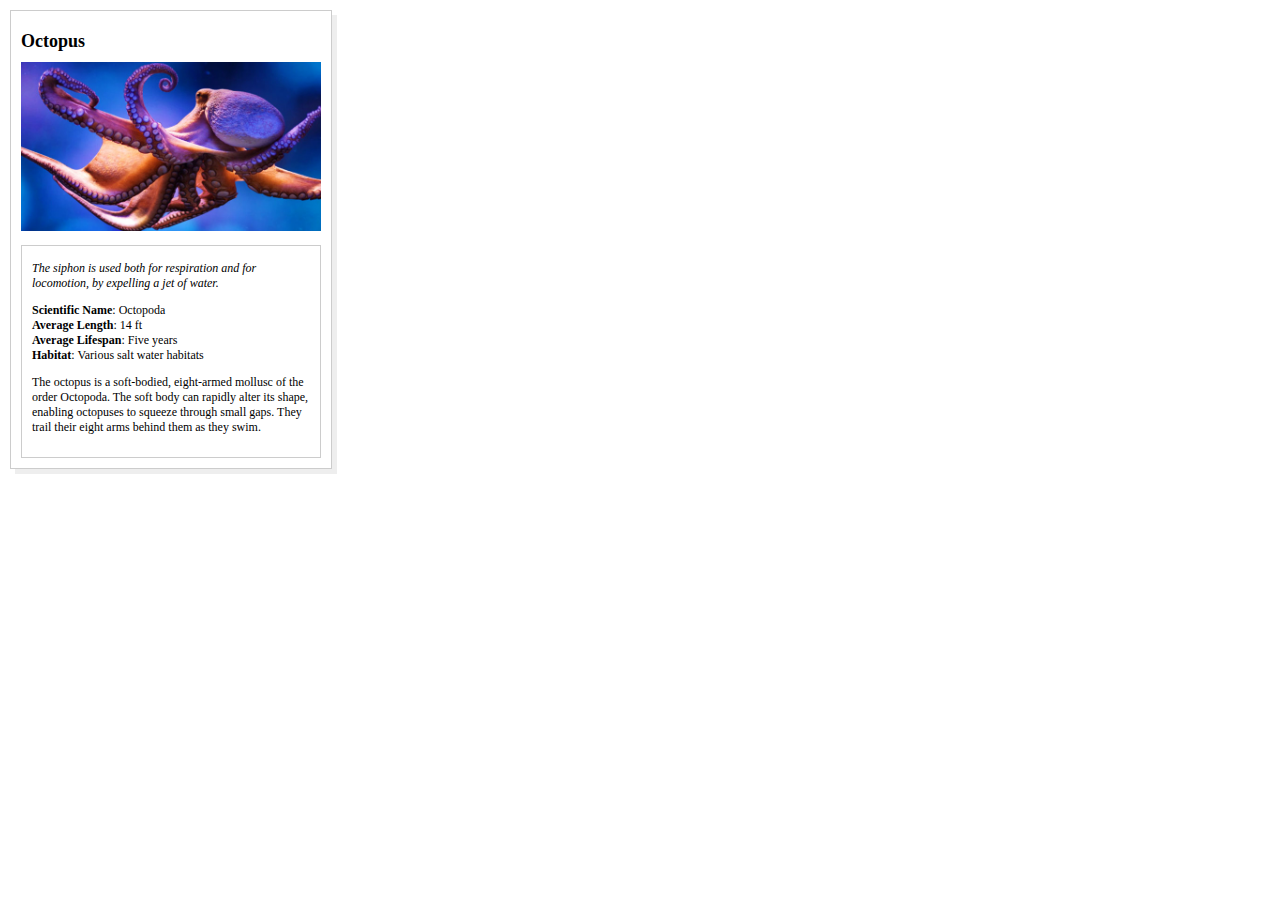
<file: fend-animal-trading-cards-master/card.html>
<!DOCTYPE html>
<html>
<head>
	<meta charset="utf-8">
	<title>Animal Trading Cards</title>
	<link href="styles.css" rel="stylesheet">
</head>
<body>
	<div class="playing-card">
		<!-- your favorite animal's name goes here -->
		<h2 class="animal-header">Octopus</h2>
		<!-- your favorite animal's image goes here -->
		<img class="header-image"src="img/octopus.jpg" alt="Octopus in the sea">
		<div class="animal-info">
			<!-- your favorite animal's interesting fact goes here -->
			<p class="animal-fact">The siphon is used both for respiration and for locomotion, by expelling a jet of water.</p>
			<ul class="list">
				<!-- your favorite animal's list items go here -->
				<li><span>Scientific Name</span>: Octopoda</li>
				<li><span>Average Length</span>: 14 ft</li>
				<li><span>Average Lifespan</span>: Five years</li>
				<li><span>Habitat</span>: Various salt water habitats</li>
			</ul>
			<!-- your favorite animal's description goes here -->
			<p>The octopus is a soft-bodied, eight-armed mollusc of the order Octopoda. The soft body can rapidly alter its shape, enabling octopuses to squeeze through small gaps. They trail their eight arms behind them as they swim.</p>
		</div>
	</div>
</body>
</html>
</file>
<file: fend-animal-trading-cards-master/styles.css>
/* add your CSS here */
body {
  margin: 0px;
  padding: 0px;
}

.playing-card {
  width: 300px;
  border: 1px solid #ccc;
  margin: 10px;
  padding: 10px;
  font-size:12px;
  box-shadow: 5px 5px   #eee;

}

.animal-header {
  margin: 10px 0;
}

.header-image {
  width: 300px;
  margin-bottom: 10px;
}

.animal-fact {
  font-style: italic;
  margin-top: 5px;
}

.animal-info {
  border: 1px solid #ccc;
  padding: 10px;
}

.list {
  list-style-type:none;
  padding: 0;
}

li span {
  font-weight:bold;
}
</file>
